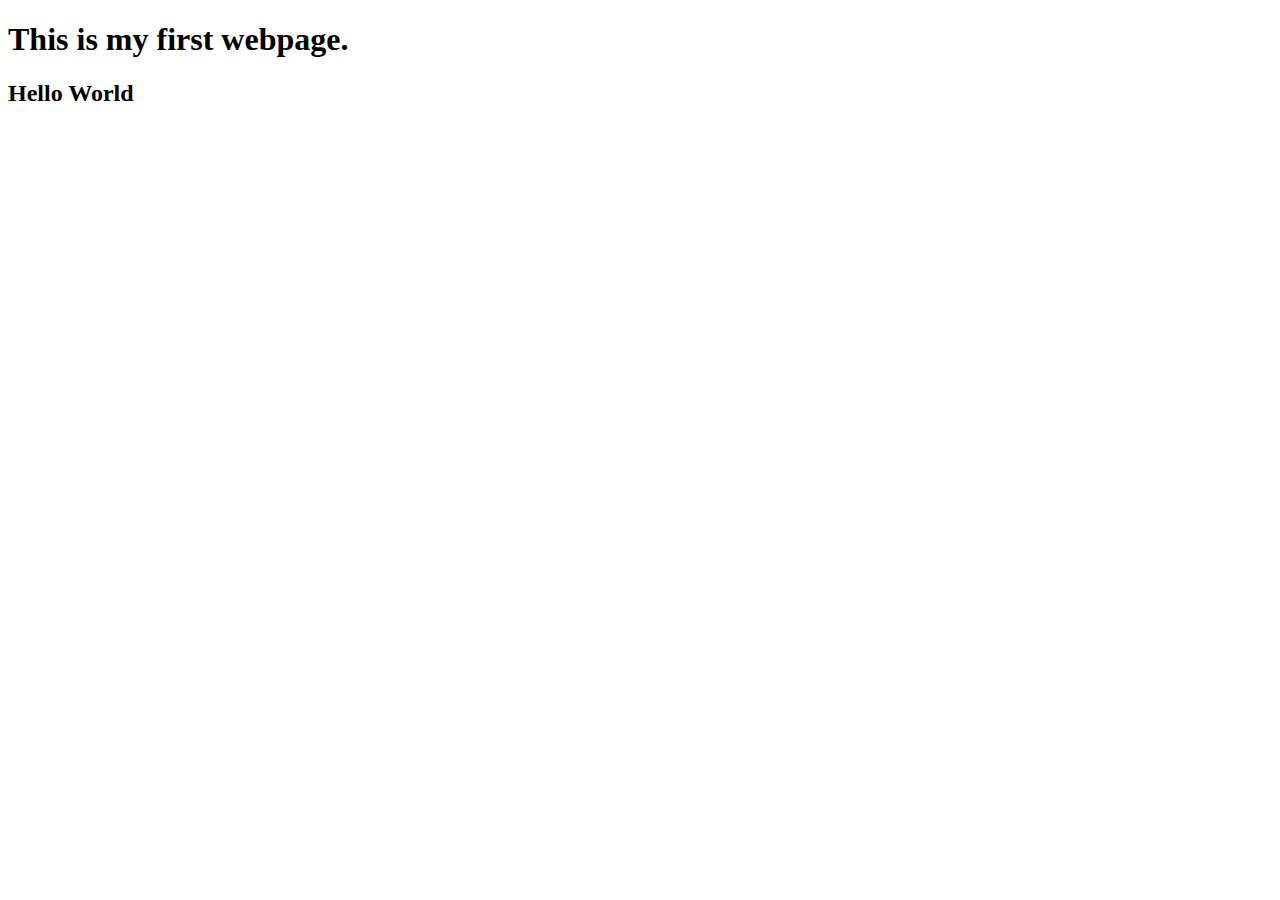
<file: index.html>
<!DOCTYPE html>
<html lang="en">
    <head>
        <meta charset="UTF-8">
        <meta name="viewport" content="width-device-width,initial-scale">
        <title>Document</title>
    </head>
    <body>
        <h1>This is my first webpage.</h1>
        <h2>Hello World</h2>
    </body>
</html>
</file>
